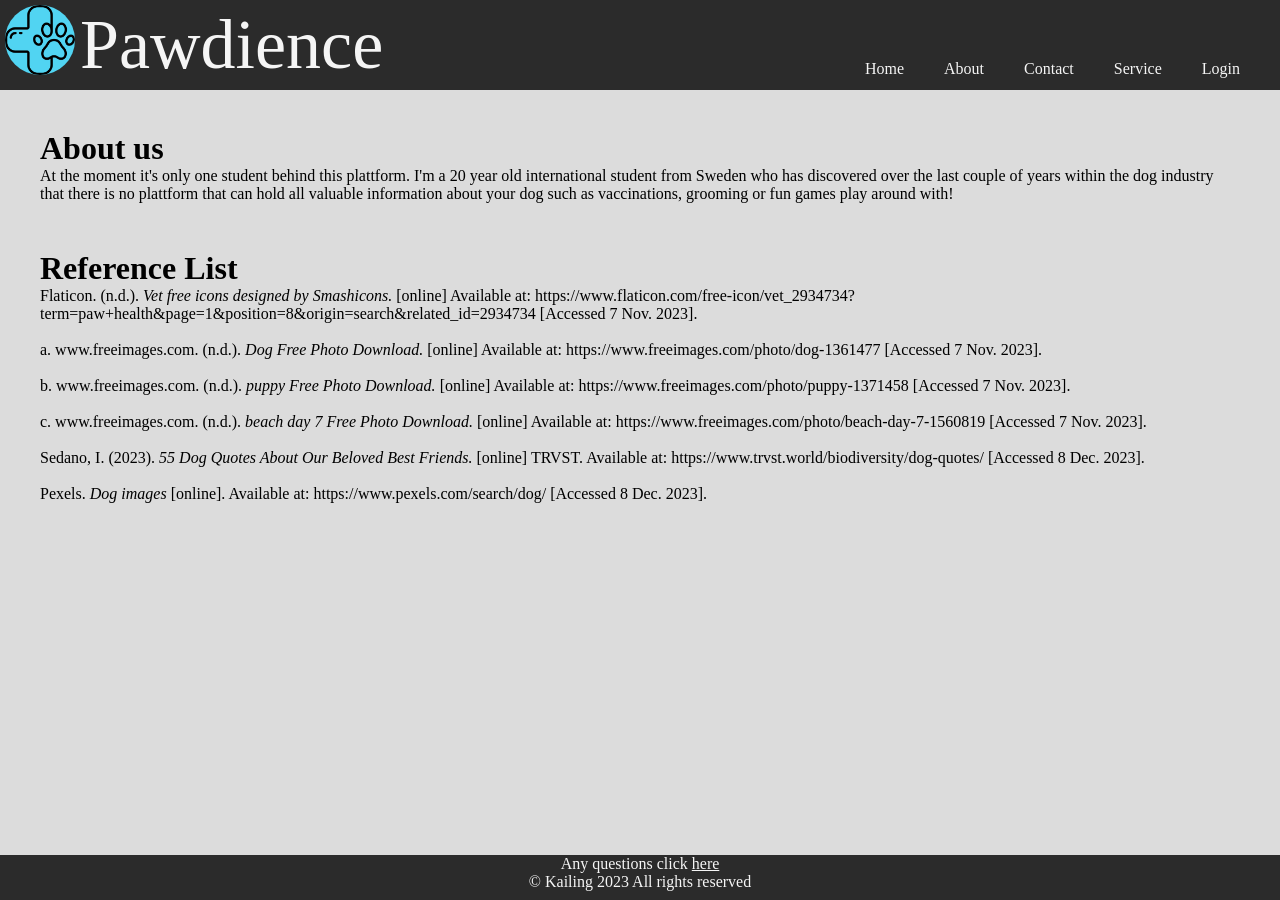
<file: html/about.html>
<!DOCTYPE html>
<html lang="en">
<head>
    <meta charset="UTF-8">
    <meta http-equiv="X-UA-Compatible" content="IE=edge">
    <meta name="viewport" content="width=device-width, initial-scale=1.0">
    <link rel="stylesheet" href="../css/about_style.css">
    <title>About</title>
    <link rel="icon" href="../images/vet.png">
</head>
<body>
    <div id="grid">
        <nav class="nav">
            <section class="company">
                <img class="logo" src="../images/vet.png" alt="cross with paw logo">
                <ul>
                    <li class="links" id="logo-txt"><a href="../index.html">Pawdience</a></li>
                </ul>
            </section>
            <ul class="link">
                <li class="links" id="pages"><a class= site href="login.html">Login</a></li>
                <li class="links" id="pages"><a class= site href="service.html">Service</a></li>
                <li class="links" id="pages"><a class= site href="contact.html">Contact</a></lI>
                <li class="links" id="pages"><a class= site href="about.html">About</a></li>
                <li class="links" id="pages"><a class= site href="../index.html">Home</a></li>
            </ul>
        </nav>

        <div id="sec1">
            <h1>About us</h1>
            <p>At the moment it's only one student behind this plattform.
                I'm a 20 year old international student from Sweden who has discovered over the last couple of years within the dog industry
                that there is no plattform that can hold all valuable information about your dog such as vaccinations, grooming or fun games 
                play around with!
            </p>
        </div>

        <div id="sec2">
            <h1>Reference List</h1>
            <p>
                Flaticon. (n.d.). <i>Vet free icons designed by Smashicons.</i> [online] Available at: https://www.flaticon.com/free-icon/vet_2934734?term=paw+health&page=1&position=8&origin=search&related_id=2934734 [Accessed 7 Nov. 2023].<br><br>
                a. www.freeimages.com. (n.d.). <i>Dog Free Photo Download.</i> [online] Available at: https://www.freeimages.com/photo/dog-1361477 [Accessed 7 Nov. 2023].<br><br>
                b. www.freeimages.com. (n.d.). <i>puppy Free Photo Download.</i> [online] Available at: https://www.freeimages.com/photo/puppy-1371458 [Accessed 7 Nov. 2023].<br><br>
                c. www.freeimages.com. (n.d.). <i>beach day 7 Free Photo Download.</i> [online] Available at: https://www.freeimages.com/photo/beach-day-7-1560819 [Accessed 7 Nov. 2023].<br><br>
                Sedano, I. (2023). <i>55 Dog Quotes About Our Beloved Best Friends.</i> [online] TRVST. Available at: https://www.trvst.world/biodiversity/dog-quotes/ [Accessed 8 Dec. 2023].<br><br>
                Pexels. <i>Dog images</i> [online]. Available at: https://www.pexels.com/search/dog/ [Accessed 8 Dec. 2023].
            </p>
        </div>
        
        <footer>
            <p>Any questions click <a class="conref" href="contact.html">here</a></p>
            &copy; Kailing 2023 All rights reserved
        </footer>
    </div>
</body>
</html>
</file>
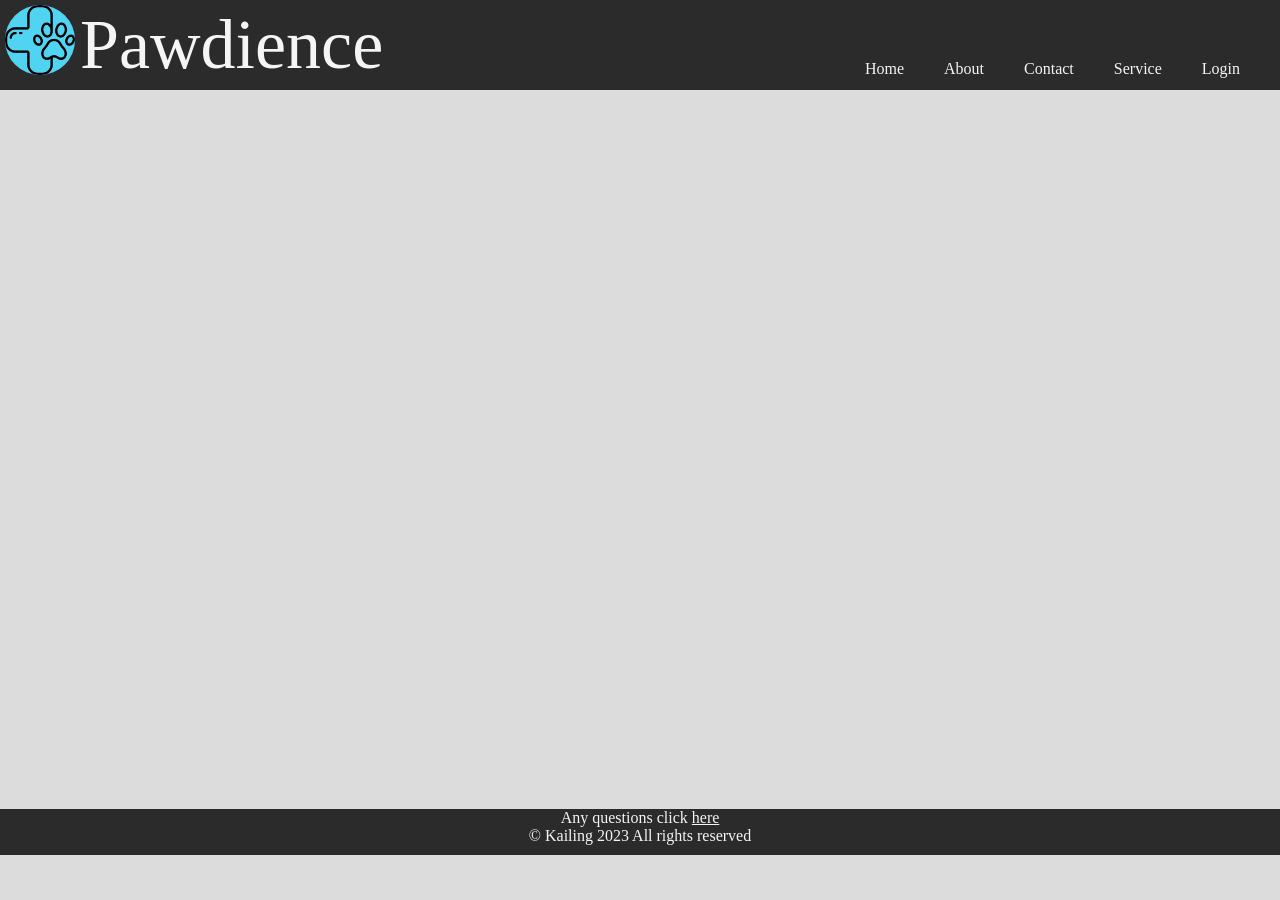
<file: html/base.html>
<!DOCTYPE html>
<html lang="en">
<head>
    <meta charset="UTF-8">
    <meta http-equiv="X-UA-Compatible" content="IE=edge">
    <meta name="viewport" content="width=device-width, initial-scale=1.0">
    <link rel="stylesheet" href="../css/base.css">
    <title>Title</title>
    <link rel="icon" href="../images/vet.png">
</head>
<body>
    <div id="grid">
        <nav class="nav">
            <section class="company">
                <img class="logo" src="../images/vet.png" alt="cross with paw logo">
                <ul>
                    <li class="links" id="logo-txt"><a href="../index.html">Pawdience</a></li>
                </ul>
            </section>
            <ul class="link">
                <li class="links" id="pages"><a class= site href="login.html">Login</a></li>
                <li class="links" id="pages"><a class= site href="service.html">Service</a></li>
                <li class="links" id="pages"><a class= site href="contact.html">Contact</a></lI>
                <li class="links" id="pages"><a class= site href="about.html">About</a></li>
                <li class="links" id="pages"><a class= site href="../index.html">Home</a></li>
            </ul>
        </nav>
        <!-- Elements -->
        <footer>
            <p>Any questions click <a class="conref" href="contact.html">here</a></p>
            &copy; Kailing 2023 All rights reserved
        </footer>
    </div>
</body>
</html>
</file>
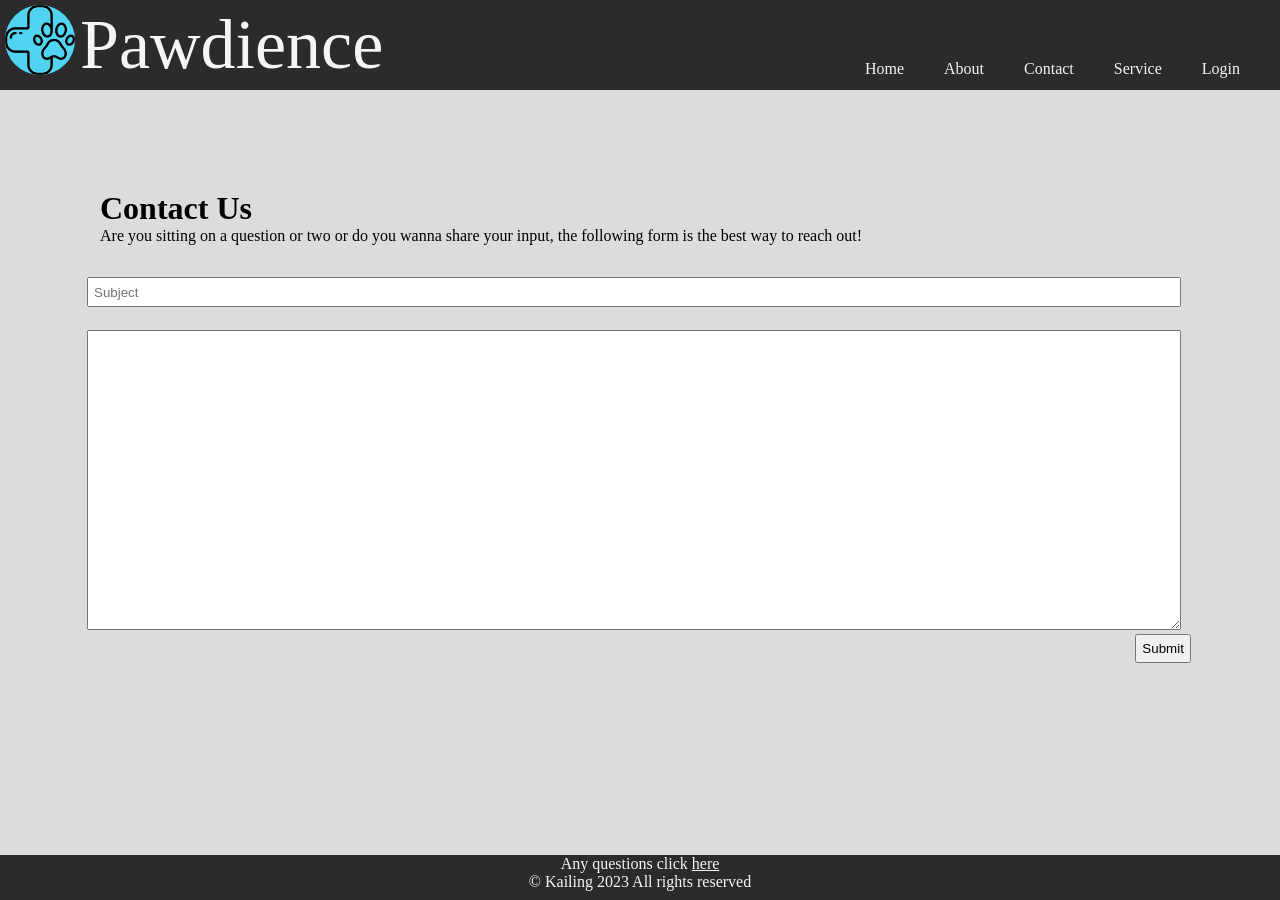
<file: html/contact.html>
<!DOCTYPE html>
<html lang="en">
<head>
    <meta charset="UTF-8">
    <meta http-equiv="X-UA-Compatible" content="IE=edge">
    <meta name="viewport" content="width=device-width, initial-scale=1.0">
    <link rel="stylesheet" href="../css/contact_style.css">
    <title>Contact</title>
    <link rel="icon" href="../images/vet.png">
</head>
<body>
    <div id="grid">
        <nav class="nav">
            <section class="company">
                <img class="logo" src="../images/vet.png" alt="cross with paw logo">
                <ul>
                    <li class="links" id="logo-txt"><a href="../index.html">Pawdience</a></li>
                </ul>
            </section>
            <ul class="link">
                <li class="links" id="pages"><a class= site href="login.html">Login</a></li>
                <li class="links" id="pages"><a class= site href="service.html">Service</a></li>
                <li class="links" id="pages"><a class= site href="contact.html">Contact</a></lI>
                <li class="links" id="pages"><a class= site href="about.html">About</a></li>
                <li class="links" id="pages"><a class= site href="../index.html">Home</a></li>
            </ul>
        </nav>

        <div id="sec1">
            <h1>Contact Us</h1>
            <p>Are you sitting on a question or two or do you wanna share your input, the following form is the best way to reach out!</p>
        </div>
        <div id="form">
            <form id="errand" action="feedback.html">
                <input type="text" class="subject" name="subject" autocomplete="off" placeholder="Subject"><br>
                <textarea class="text" name="text" autocomplete="off"></textarea><br>
                    <button type="submit" role="link">Submit</button>
            </form>
        </div>
        
        <footer>
            <p>Any questions click <a class="conref" href="contact.html">here</a></p>
            &copy; Kailing 2023 All rights reserved
        </footer>
    </div>
</body>
</html>
</file>
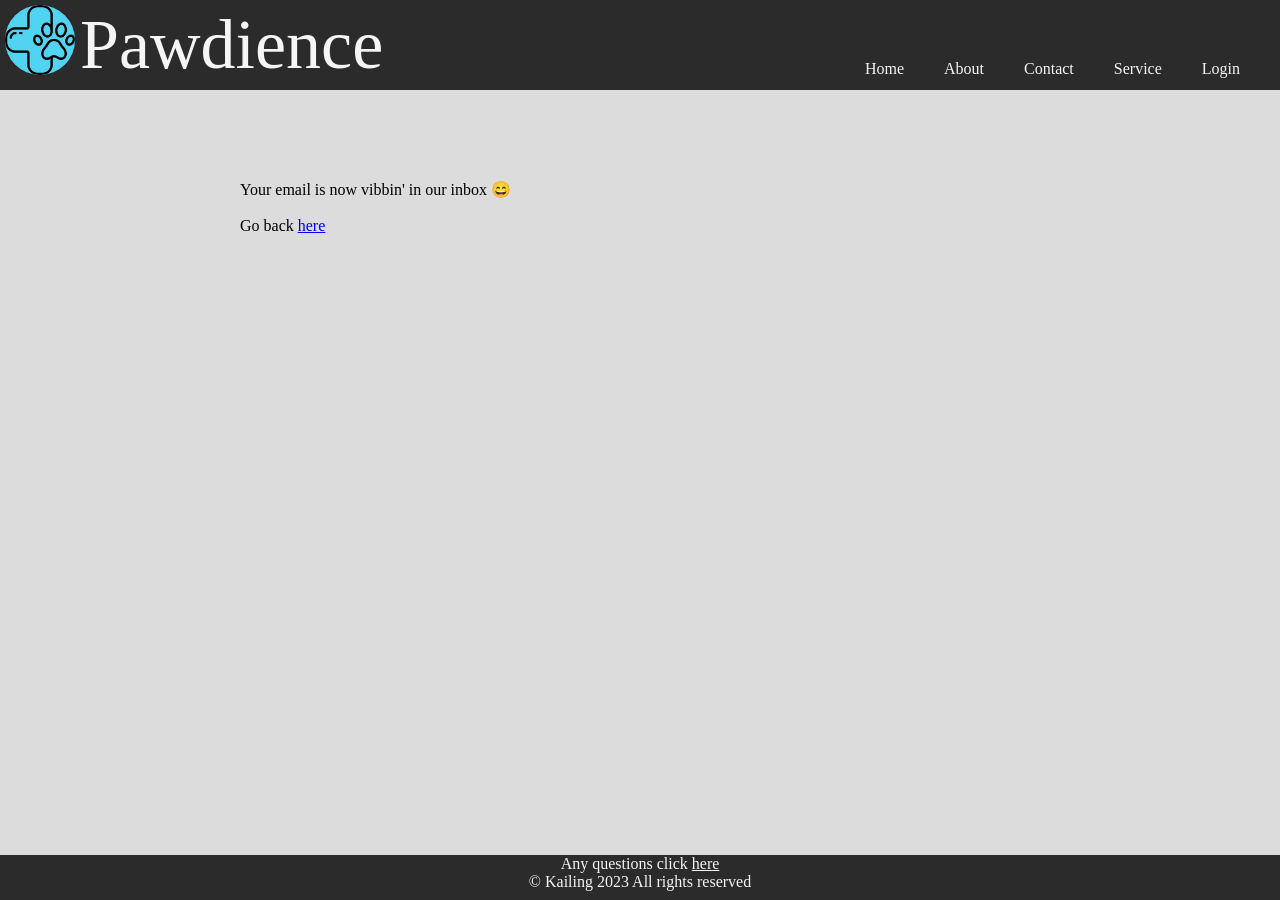
<file: html/feedback.html>
<!DOCTYPE html>
<html lang="en">
<head>
    <meta charset="UTF-8">
    <meta http-equiv="X-UA-Compatible" content="IE=edge">
    <link rel="stylesheet" type="text/css" href="../css/index_style.css">
    <meta name="viewport" content="width=device-width, initial-scale=1.0">
    <title>Pawdience</title>
    <link rel="icon" href="../images/vet.png">
</head>
<body>
    <div id="grid">
        <nav class="nav">
            <section class="company">
                <img class="logo" src="../images/vet.png" alt="cross with paw logo">
                <ul>
                    <li class="links" id="logo-txt"><a href="../index.html">Pawdience</a></li>
                </ul>
            </section>
            <ul class="link">
                <li class="links" id="pages"><a class= site href="login-html">Login</a></li>
                <li class="links" id="pages"><a class= site href="service.html">Service</a></li>
                <li class="links" id="pages"><a class= site href="contact.html">Contact</a></lI>
                <li class="links" id="pages"><a class= site href="about.html">About</a></li>
                <li class="links" id="pages"><a class= site href="../index.html">Home</a></li>
            </ul>
        </nav>
        <section id="text">
            Your email is now vibbin' in our inbox &#128516;
            <br><br>
            Go back <a href="info.html">here</a>
        </section>
        
        <footer>
            <p>Any questions click <a class="conref" href="contact.html">here</a></p>
            &copy; Kailing 2023 All rights reserved
        </footer>
    </div>
</body>
</html>
</file>
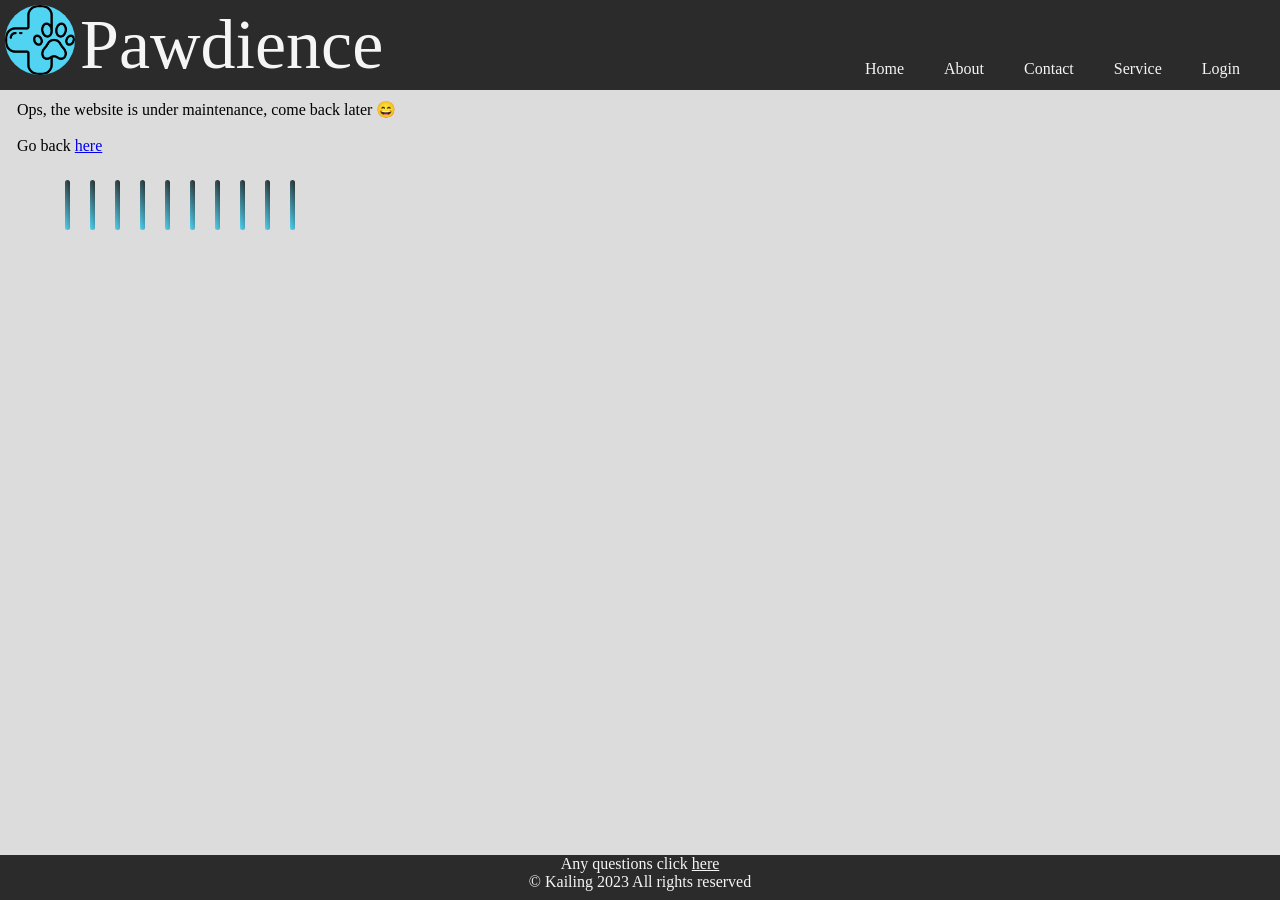
<file: html/info.html>
<!DOCTYPE html>
<html lang="en">
<head>
    <meta charset="UTF-8">
    <meta http-equiv="X-UA-Compatible" content="IE=edge">
    <link rel="stylesheet" type="text/css" href="../css/info_style.css">
    <meta name="viewport" content="width=device-width, initial-scale=1.0">
    <title>Pawdience</title>
    <link rel="icon" href="../images/vet.png">
</head>
<body>
    <div id="grid">
        <nav class="nav">
            <section class="company">
                <img class="logo" src="../images/vet.png" alt="cross with paw logo">
                <ul>
                    <li class="links" id="logo-txt"><a href="../index.html">Pawdience</a></li>
                </ul>
            </section>
            <ul class="link">
                <li class="links" id="pages"><a class= site href="login.html">Login</a></li>
                <li class="links" id="pages"><a class= site href="service.html">Service</a></li>
                <li class="links" id="pages"><a class= site href="contact.html">Contact</a></lI>
                <li class="links" id="pages"><a class= site href="about.html">About</a></li>
                <li class="links" id="pages"><a class= site href="../index.html">Home</a></li>
            </ul>
        </nav>
        <section id="text">
            Ops, the website is under maintenance, come back later &#128516;
            <br><br>
            Go back <a href="login.html">here</a>
        </section>
        <div class="loading">
            <div class="line"></div>
            <div class="line"></div>
            <div class="line"></div>
            <div class="line"></div>
            <div class="line"></div>
            <div class="line"></div>
            <div class="line"></div>
            <div class="line"></div>
            <div class="line"></div>
            <div class="line"></div>
          </div>
        
        <footer>
            <p>Any questions click <a class="conref" href="contact.html">here</a></p>
            &copy; Kailing 2023 All rights reserved
        </footer>
    </div>
</body>
</html>
</file>
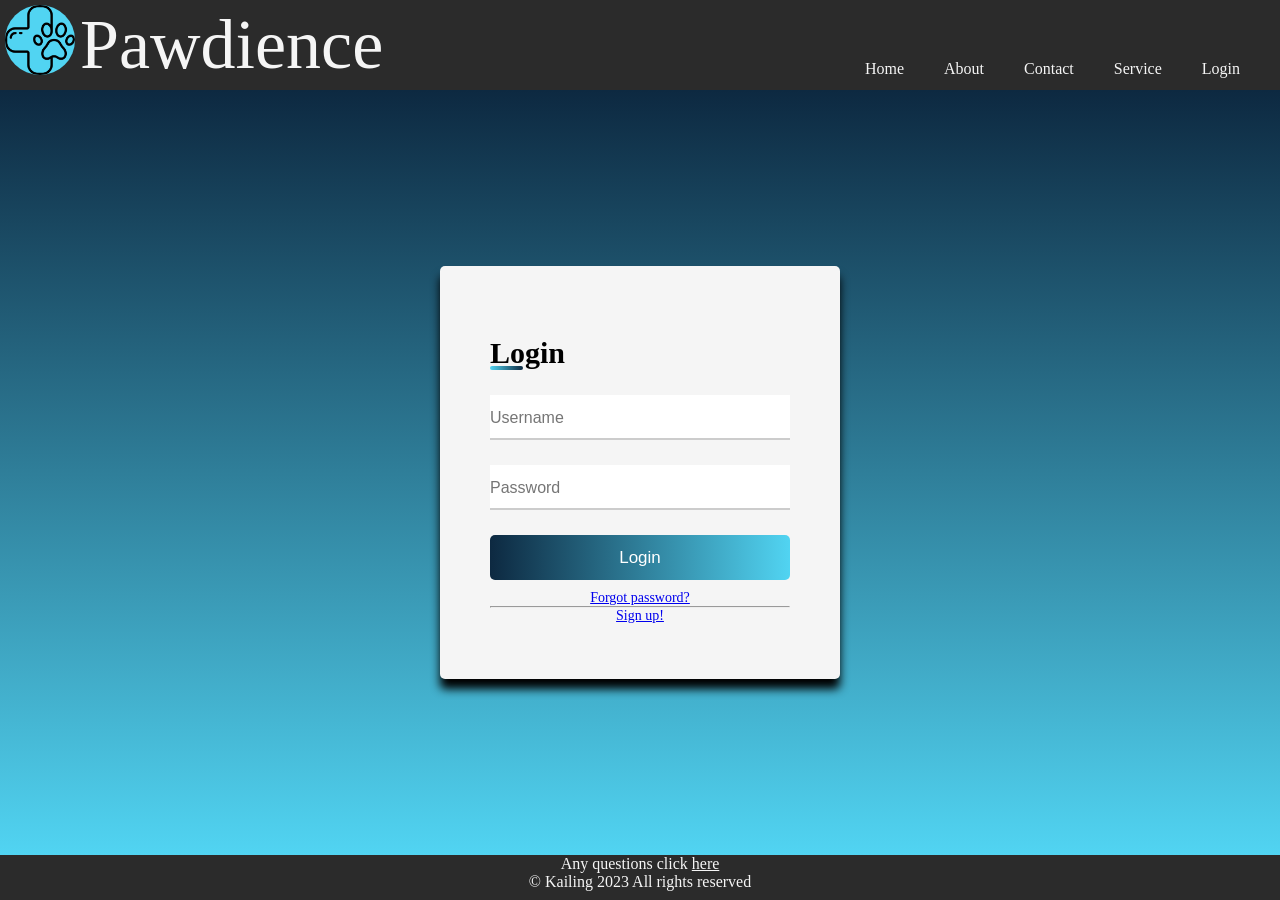
<file: html/login.html>
<!DOCTYPE html>
<html lang="en">
<head>
    <meta charset="UTF-8">
    <meta http-equiv="X-UA-Compatible" content="IE=edge">
    <link rel="stylesheet" type="text/css" href="../css/login_style.css">
    <meta name="viewport" content="width=device-width, initial-scale=1.0">
    <title>Pawdience</title>
    <link rel="icon" href="../images/vet.png">
</head>
</head>
<body>
    <div id="grid">
        <nav class="nav">
            <section class="company">
                <img class="logo" src="../images/vet.png" alt="cross with paw logo">
                <ul>
                    <li class="links" id="logo-txt"><a href="../index.html">Pawdience</a></li>
                </ul>
            </section>
            <ul class="link">
                <li class="links" id="pages"><a class= site href="login.html">Login</a></li>
                <li class="links" id="pages"><a class= site href="service.html">Service</a></li>
                <li class="links" id="pages"><a class= site href="contact.html">Contact</a></lI>
                <li class="links" id="pages"><a class= site href="about.html">About</a></li>
                <li class="links" id="pages"><a class= site href="../index.html">Home</a></li>
            </ul>
        </nav>

        <div class="container">
            <form class="form-login" action="info.html">
                <div class="title">Login</div>
                <div class="input-box">
                    <input type="text" name="username" placeholder="Username" required>
                    <div class="underline"></div>
                </div>
                <div class="input-box">
                    <input type="password" name="password" placeholder="Password" required>
                    <div class="underline"></div>
                </div>
                <div class="input-box" button>
                    <input type="submit" value="Login">
                </div>
                <div class="options">
                    <a class="link-forgot" href="info.html">Forgot password?</a>
                    <br><hr>
                    <a class="link-signup" href="info.html">Sign up!</a>
                </div>
            </form>
        </div>
        <footer>
            <p>Any questions click <a class="conref" href="contact.html">here</a></p>
            &copy; Kailing 2023 All rights reserved
        </footer>
    </div>
</body>
</html>
</file>
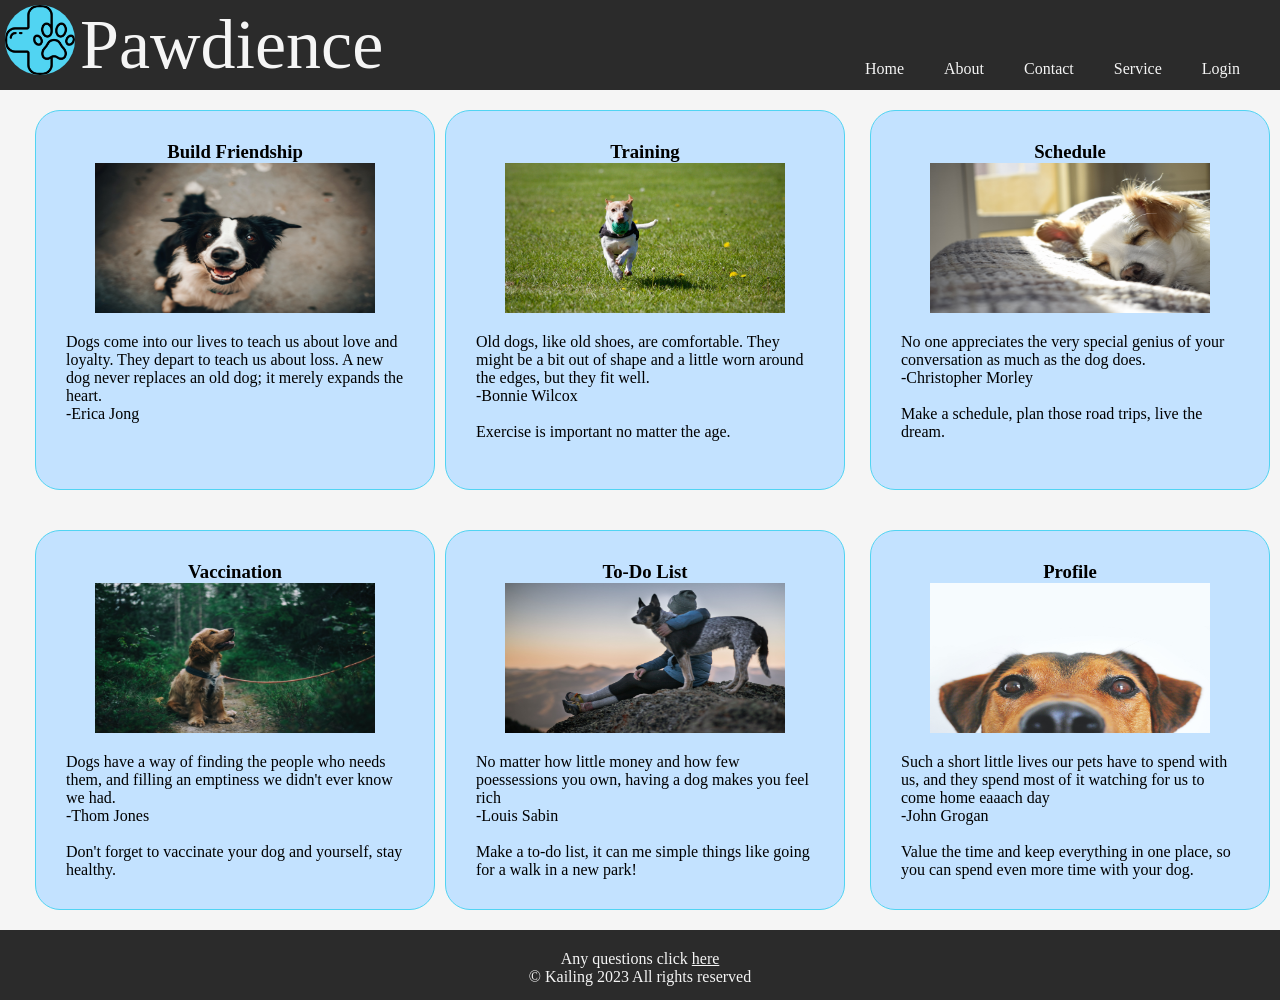
<file: html/service.html>
<!DOCTYPE html>
<html lang="en">
<head>
    <meta charset="UTF-8">
    <meta http-equiv="X-UA-Compatible" content="IE=edge">
    <meta name="viewport" content="width=device-width, initial-scale=1.0">
    <link rel="stylesheet" href="../css/service_style.css">
    <title>Service</title>
    <link rel="icon" href="../images/vet.png">
</head>
<body>
    <div id="grid">
        <nav class="nav">
            <section class="company">
                <img class="logo" src="../images/vet.png" alt="cross with paw logo">
                <ul>
                    <li class="links" id="logo-txt"><a href="../index.html">Pawdience</a></li>
                </ul>
            </section>
            <ul class="link">
                <li class="links" id="pages"><a class= site href="login.html">Login</a></li>
                <li class="links" id="pages"><a class= site href="service.html">Service</a></li>
                <li class="links" id="pages"><a class= site href="contact.html">Contact</a></lI>
                <li class="links" id="pages"><a class= site href="about.html">About</a></li>
                <li class="links" id="pages"><a class= site href="../index.html">Home</a></li>
            </ul>
        </nav>
        <div id="sec1">
            <h3>Build Friendship</h3>
            <img class="pic-col" src="../images/dog-happy.jpg" alt="happy dog">
            <p>Dogs come into our lives to teach us about love and loyalty. They depart to teach us about loss.
                A new dog never replaces an old dog; it merely expands the heart.<br>-Erica Jong
            </p>
        </div>
        <div id="sec2">
            <h3>Training</h3>
            <img class="pic-col" src="../images/dog-w-ball.jpg" alt="dog with ball">
            <p>Old dogs, like old shoes, are comfortable. They might be a bit out of shape and a little worn
                around the edges,  but they fit well.<br>-Bonnie Wilcox<br><br>Exercise is important no matter the age. 
            </p>
        </div>
        <div id="sec3">
            <h3>Schedule</h3>
            <img class="pic-col" src="../images/dog-sleeping.jpg" alt="dog sleeping">
            <p>No one appreciates the very special genius of your conversation as much as the dog does.<br>-Christopher Morley<br><br>
            Make a schedule, plan those road trips, live the dream.</p>
        </div>
        <div id="sec4">
            <h3>Vaccination</h3>
            <img class="pic-col" src="../images/dog-grass.jpg" alt="dog in grass">
            <p>Dogs have a way of finding the people who needs them, and filling an emptiness we didn't ever know we had.<br>-Thom Jones
            <br><br>Don't forget to vaccinate your dog and yourself, stay healthy.</p>
        </div>
        <div id="sec5">
            <h3>To-Do List</h3>
            <img class="pic-col" src="../images/dog-mountain.jpg"  alt="dog and owner in the mountain">
            <p>No matter how little money and how few poessessions you own, having a dog makes you feel rich<br>-Louis Sabin
            <br><br>Make a to-do list, it can me simple things like going for a walk in a new park!</p>
        </div>
        <div id="sec6">
            <h3>Profile</h3>
            <img class="pic-col" src="../images/dog-face.jpg" alt="dog face">
            <p>Such a short little lives our pets have to spend with us, and they spend most of it watching for us to come home eaaach day
            <br>-John Grogan<br><br>Value the time and keep everything in one place, so you can spend even more time with your dog.</p>
        </div>
        <footer>
            <p>Any questions click <a class="conref" href="contact.html">here</a></p>
            &copy; Kailing 2023 All rights reserved
        </footer>
    </div>
</body>
</html>
</file>
<file: css/about_style.css>
* {
    margin: 0;
    padding: 0;
    box-sizing: border-box;
}
body {
    background-color: #DCDCDC;
}
#grid {
    display: grid;
	height: auto;
    min-height: 100vh;
	max-width: auto;
    overflow: auto;
	background-color: #DCDCDC;
	grid-template-columns: 100%;
	grid-template-rows: 70px auto auto 45px;
	grid-template-areas: "nav"
						"sec1"
                        "sec2"
                        "footer";
}
.logo {
    background: #51D4F2;
    border-radius: 250px;
    height: 30px;
    margin: 5px;
    float: left;
}
#logo-txt a {
    font-size: 30px;
    list-style-type: none;
    color: #F5F5F5;
    text-decoration: none;
    margin-top: 5px;
    float: left;
}
.nav {
    grid-area: nav;
    height: auto;
    width: 100%;
    padding-bottom: 10px;
    background-color: #2B2B2B;
}
#pages {
    margin: 40px 0 0 0;
    padding-left: 5%;
    color: #F5F5F5;
    float: left;
    list-style-type: none;
}
li a {
    color: #F5F5F5;
    text-decoration: none;
}
li .site:hover {
    color: #51D4F2;
    font-size: 20px;
    padding: 5px;
    border-radius: 5px;
    background-color:  grey;
}
ul li {
    list-style-type: none;
}
#sec1 {
    grid-area: sec1;
    margin: 10px;
}
#sec2 {
    grid-area: sec2;
    margin: 10px;
}
footer {
    grid-area: footer;
    margin-top: auto;
    color: #F5F5F5;
    height: auto;
    padding-bottom: 10px;
    text-align: center;
    background-color: #2B2B2B;
}
.conref {
    color: #F5F5F5;
}

@media only screen and (min-width: 600px) {

    .logo {
        height: 40px;
    }
    #logo-txt a {
        font-size: 40px;
    }
    #pages {
        float: right;
        padding-right: 20px;
    }
    #sec2 {
        padding-right: 15px;
    }
}

@media only screen and (min-width: 769px) {

	#grid {
        grid-template-rows: 90px 120px auto 45px;
    }
    .logo {
        height: 70px;
    }
    #logo-txt a  {
        font-size: 70px;
    }
    .nav {
        height: auto;
    }
    #pages {
        float: right;
        margin: 60px 20px 0 0;
        padding-left: 0;
    }
	#sec1, #sec2 {
        margin: 40px;
    }
}




/*

ul li {
    list-style-type: none;
}
#sec1 {
    grid-area: sec1;
}
#sec2 {
    grid-area: sec2;
}
#sec1, #sec2 {
    margin: 10px;
}
footer {
    grid-area: footer;
    margin-top: auto;
    color: #F5F5F5;
    height: auto;
    padding-bottom: 10px;
    text-align: center;
    background-color: #2B2B2B;
}
.conref {
    color: #F5F5F5;
}

@media only screen and (min-width: 600px) {

	#grid {
        grid-template-rows: 70px auto 45px;
        grid-template-columns: 50% 50%;
		grid-template-areas: "nav nav"
							"sec1 sec2"
							"footer footer";
    }
    .logo {
        height: 40px;
    }
    #logo-txt a {
        font-size: 40px;
    }
    #pages {
        float: right;
        padding-right: 20px;
    }
    h1 {
        text-align: center;
        margin-top: 5px;
    }
    .gallery {
        margin-bottom: 20px;
    }
		
}

@media only screen and (min-width: 769px) {

	#grid {
        grid-template-rows: 90px 170px auto 45px;
        grid-template-columns: 100%;
		grid-template-areas: "nav"
							"sec1"
                            "sec2"
							"footer";
    }
    .logo {
        height: 70px;
    }
    #logo-txt a  {
        font-size: 70px;
    }
    .gallery {
        margin-top: 100px;
        margin-bottom: 100px;
    }
    #pages {
        float: right;
        margin: 60px 20px 0 0;
        padding-left: 0;
    }
    .nav {
        height: 130px;
    }
    h1 {
        text-align: left;
    }
    #text {
        margin-left: 50px;
        margin-top: 100px;
    }
		
}

/*

#sec1 {
    grid-area: sec1;
}
#sec2 {
    grid-area: sec2;
}
#sec1, #sec2 {
    margin: 20px;
}



grid-template-areas: "nav nav"
							"sec1 sec2"
							"footer footer";



#grid {
        grid-template-columns: auto;
		grid-template-areas: "nav"
							"sec1"
                            "sec2"
							"footer";
</file>
<file: css/base.css>
* {
    margin: 0;
    padding: 0;
    box-sizing: border-box;
}
body {
    background-color: #DCDCDC;
}
#grid {
    display: grid;
	height: auto;
    min-height: 100vh;
	min-width: 100%;
    overflow: auto;
	background-color: #DCDCDC;
	grid-template-columns: 100%;
	grid-template-rows: 70px /*elements*/ 45px;
	grid-template-areas: "nav"
						/*elements*/
                        "footer";
}
.logo {
    background: #51D4F2;
    border-radius: 250px;
    height: 30px;
    margin: 5px;
    float: left;
}
#logo-txt a {
    font-size: 30px;
    list-style-type: none;
    color: #F5F5F5;
    text-decoration: none;
    margin-top: 5px;
    float: left;
}
.nav {
    grid-area: nav;
    height: auto;
    width: 100%;
    padding-bottom: 10px;
    background-color: #2B2B2B;
}
#pages {
    margin: 40px 0 0 0;
    padding-left: 5%;
    color: #F5F5F5;
    float: left;
    list-style-type: none;
}
li a {
    color: #F5F5F5;
    text-decoration: none;
}
li .site:hover {
    color: #51D4F2;
    font-size: 20px;
    padding: 5px;
    border-radius: 5px;
    background-color:  grey;
}
ul li {
    list-style-type: none;
}

/*elements*/

footer {
    grid-area: footer;
    margin-top: auto;
    color: #F5F5F5;
    height: auto;
    padding-bottom: 10px;
    text-align: center;
    background-color: #2B2B2B;
}
.conref {
    color: #F5F5F5;
}

@media only screen and (min-width: 600px) {

	#grid {
        grid-template-rows: 70px auto 1fr 45px;
		grid-template-areas: "nav"
                            /*elements*/
							"footer";
    }
    .logo {
        height: 40px;
    }
    #logo-txt a {
        font-size: 40px;
    }
    #pages {
        float: right;
        padding-right: 20px;
    }
    /*elements*/
		
}

@media only screen and (min-width: 769px) {

	#grid {
        grid-template-rows: 90px 1fr 45px;
        grid-template-columns: 50% 50%;
		grid-template-areas: "nav nav"
							/*elements*/
							"footer footer";
    }
    .logo {
        height: 70px;
    }
    #logo-txt a  {
        font-size: 70px;
    }
    .nav {
        height: auto;
    }
    #pages {
        float: right;
        margin: 60px 20px 0 0;
        padding-left: 0;
    }
	/*elements*/
}
</file>
<file: css/contact_style.css>
* {
    margin: 0;
    padding: 0;
    box-sizing: border-box;
}
body {
    background-color: #DCDCDC;
}
#grid {
    display: grid;
	height: auto;
    min-height: 100vh;
	min-width: 100%;
    overflow: auto;
	background-color: #DCDCDC;
	grid-template-columns: 100%;
	grid-template-rows: 70px 80px auto 45px;
	grid-template-areas: "nav"
						"sec1"
                        "form"
                        "footer";
}
.logo {
    background: #51D4F2;
    border-radius: 250px;
    height: 30px;
    margin: 5px;
    float: left;
}
#logo-txt a {
    font-size: 30px;
    list-style-type: none;
    color: #F5F5F5;
    text-decoration: none;
    margin-top: 5px;
    float: left;
}
.nav {
    grid-area: nav;
    height: auto;
    width: 100%;
    padding-bottom: 10px;
    background-color: #2B2B2B;
}
#pages {
    margin: 40px 0 0 0;
    padding-left: 5%;
    color: #F5F5F5;
    float: left;
    list-style-type: none;
}
li a {
    color: #F5F5F5;
    text-decoration: none;
}
li .site:hover {
    color: #51D4F2;
    font-size: 20px;
    padding: 5px;
    border-radius: 5px;
    background-color:  grey;
}
ul li {
    list-style-type: none;
}
#form {
    grid-area: form;
    margin: 5%;
}
input, textarea {
    margin: 2% 2% 0 2%;
    padding: 5px;
    height: 30px;
    width: 95%;
}
.errand {
    margin-top: 10%;
}
.text {
    height: 300px;
}
button {
    margin-left: 80%;
    padding: 5px;
}
ul li {
    list-style-type: none;
}
footer {
    grid-area: footer;
    margin-top: auto;
    color: #F5F5F5;
    height: auto;
    padding-bottom: 10px;
    text-align: center;
    background-color: #2B2B2B;
}
.conref {
    color: #F5F5F5;
}

@media only screen and (min-width: 600px) {

    .logo {
        height: 40px;
    }
    #logo-txt a {
        font-size: 40px;
    }
    #pages {
        float: right;
        padding-right: 20px;
    }
    #sec1 {
        margin: 5%;
    }
    form {
        margin-top: 7%;
    }
    button {
        margin-left: 88%;
    }
		
}

@media only screen and (min-width: 769px) {

	#grid {
        grid-template-rows: 90px 100px 1fr 45px;
        min-height: 100vh;
    }
    .logo {
        height: 70px;
    }
    #logo-txt a  {
        font-size: 70px;
    }
    .nav {
        height: auto;
    }
    #pages {
        float: right;
        margin: 60px 20px 0 0;
        padding-left: 0;
    }
	#sec1 {
        margin: 100px 0 0 100px;
    }
    form {
        margin: 0;
    }
    .errand {
        margin-top: 0;
    }
    button {
        margin-left: 93%;
    }
}
</file>
<file: css/index_style.css>
* {
    margin: 0;
    padding: 0;
    box-sizing: border-box;
}
body {
    background-color: #DCDCDC;
}
#grid {
    display: grid;
	height: auto;
    min-height: 100vh;
	min-width: 100%;
    overflow: auto;
	background-color: #DCDCDC;
	grid-template-columns: 100%;
	grid-template-rows: 70px auto 1fr 45px;
	grid-template-areas: "nav"
						"gallery"
                        "text"
                        "footer";
}
.logo {
    background: #51D4F2;
    border-radius: 250px;
    height: 30px;
    margin: 5px;
    float: left;
}
#logo-txt a {
    font-size: 30px;
    list-style-type: none;
    color: #F5F5F5;
    text-decoration: none;
    margin-top: 5px;
    float: left;
}
.nav {
    grid-area: nav;
    height: auto;
    width: 100%;
    padding-bottom: 10px;
    background-color: #2B2B2B;
}
#pages {
    margin: 40px 0 0 0;
    padding-left: 5%;
    color: #F5F5F5;
    float: left;
    list-style-type: none;
}
li a {
    color: #F5F5F5;
    text-decoration: none;
}
li .site:hover {
    color: #51D4F2;
    font-size: 20px;
    padding: 5px;
    border-radius: 5px;
    background-color:  grey;
}
ul li {
    list-style-type: none;
}
.gallery {
    grid-area: slideshow;
    display: block;
    margin: 10px 10px 0 10px;
    height: 250%;
    width: 95%;
}
#text {
    grid-area: text;
    height: auto;
    margin: 20px;
}
footer {
    grid-area: footer;
    margin-top: auto;
    color: #F5F5F5;
    height: auto;
    padding-bottom: 10px;
    text-align: center;
    background-color: #2B2B2B;
}
.conref {
    color: #F5F5F5;
}

@media only screen and (min-width: 600px) {

    .logo {
        height: 40px;
    }
    #logo-txt a {
        font-size: 40px;
    }
    #pages {
        float: right;
        padding-right: 20px;
    }	
    #text {
        margin: 20px;
    }
}

@media only screen and (min-width: 769px) {

	#grid {
        grid-template-rows: 90px 1fr 45px;
        grid-template-columns: 50% 50%;
        min-height: 100vh;
        max-height: 100vh;
		grid-template-areas: "nav nav"
							"text slideshow"
							"footer footer";
    }
    .logo {
        height: 70px;
    }
    #logo-txt a  {
        font-size: 70px;
    }
    .nav {
        height: auto;
    }
    #pages {
        float: right;
        margin: 60px 20px 0 0;
        padding-left: 0;
    }
    #text {
        margin: 10vh 0px 0px 240px;
    } 
    
    #slideshow {
        margin-top: 10vh;
        margin-left: 50px;
        margin-right: 50px;
    }
}
</file>
<file: css/info_style.css>
* {
    margin: 0;
    padding: 0;
    box-sizing: border-box;
}
body {
    background-color: #DCDCDC;
}
#grid {
    display: grid;
	height: auto;
    min-height: 100vh;
	min-width: 100%;
    overflow: auto;
	background-color: #DCDCDC;
	grid-template-columns: 100%;
	grid-template-rows: 70px auto 1fr 45px;
	grid-template-areas: "nav"
						"text"
                        "loader"
                        "footer";
}
.logo {
    background: #51D4F2;
    border-radius: 250px;
    height: 30px;
    margin: 5px;
    float: left;
}
#logo-txt a {
    font-size: 30px;
    list-style-type: none;
    color: #F5F5F5;
    text-decoration: none;
    margin-top: 5px;
    float: left;
}
.nav {
    grid-area: nav;
    height: auto;
    width: 100%;
    padding-bottom: 10px;
    background-color: #2B2B2B;
}
#pages {
    margin: 40px 0 0 0;
    padding-left: 5%;
    color: #F5F5F5;
    float: left;
    list-style-type: none;
}
li a {
    color: #F5F5F5;
    text-decoration: none;
}
li .site:hover {
    color: #51D4F2;
    font-size: 20px;
    padding: 5px;
    border-radius: 5px;
    background-color:  grey;
}
ul li {
    list-style-type: none;
}
#text {
    grid-area: text;
    height: auto;
    margin: 0px 7px 0 7px;
    padding: 10px;
}
.loading {
    grid-area: loader;
    display: flex;
    height: 10vh;
    margin-top: 5px;
    margin-left: 30px;
}
.line {
    margin: 10px;
    height: 50px;
    width: 5px;
    border-radius: 20px;
    animation: line 1s linear infinite;
    background: linear-gradient(70deg, #51D4F2, #2B2B2B);
}
.line:nth-child(2) {
    animation-delay: 0.1s;
}
.line:nth-child(3) {
    animation-delay: 0.2s;
}
.line:nth-child(4) {
    animation-delay: 0.3s;
}
.line:nth-child(5) {
    animation-delay: 0.4s;
}
.line:nth-child(6) {
    animation-delay: 0.5s;
}
.line:nth-child(7) {
    animation-delay: 0.6s;
}
.line:nth-child(8) {
    animation-delay: 0.7s;
}
.line:nth-child(9) {
    animation-delay: 0.8s;
}
.line:nth-child(10) {
    animation-delay: 0.9s;
}

@keyframes line {
    0% {
        transform: scale(0);
    }
    50% {
        transform: scale(1);
    }
    100% {
        transform: scale(0);
    }
}
footer {
    grid-area: footer;
    margin-top: auto;
    color: #F5F5F5;
    height: auto;
    padding-bottom: 10px;
    text-align: center;
    background-color: #2B2B2B;
}
.conref {
    color: #F5F5F5;
}

@media only screen and (min-width: 600px) {

	#grid {
        grid-template-rows: 70px auto 1fr 45px;
		grid-template-areas: "nav"
                            "text"
                            "loader"
                            "footer";
    }
    .logo {
        height: 40px;
    }
    #logo-txt a {
        font-size: 40px;
    }
    #pages {
        float: right;
        padding-right: 20px;
    }	
}

@media only screen and (min-width: 769px) {

	#grid {
        grid-template-rows: 90px auto 1fr 45px;
    }
    .logo {
        height: 70px;
    }
    #logo-txt a  {
        font-size: 70px;
    }
    .nav {
        height: auto;
    }
    #pages {
        float: right;
        margin: 60px 20px 0 0;
        padding-left: 0;
    }
	.loading {
        margin-left: 55px;
    }
}



/*


* {
    margin: 0;
    padding: 0;
    box-sizing: border-box;
}
body {
    background-color: #DCDCDC;
}
#grid {
    display: grid;
	height: auto;
    min-height: 100vh;
	max-width: 100%;
    overflow: auto;
	background-color: #DCDCDC;
	grid-template-columns: 100%;
	grid-template-rows: 70px auto 1fr 45px;
	grid-template-areas: "nav"
						"text"
                        "loader"
                        "footer";
}
.logo {
    background: #51D4F2;
    border-radius: 250px;
    height: 30px;
    margin: 5px;
    float: left;
}
#logo-txt a {
    font-size: 30px;
    list-style-type: none;
    color: #F5F5F5;
    text-decoration: none;
    margin-top: 5px;
    float: left;
}
.nav {
    grid-area: nav;
    height: auto;
    width: 100%;
    padding-bottom: 10px;
    background-color: #2B2B2B;
}
#pages {
    margin: 40px 0 0 0;
    padding-left: 5%;
    color: #F5F5F5;
    float: left;
    list-style-type: none;
}
li a {
    color: #F5F5F5;
    text-decoration: none;
}
li .site:hover {
    color: #51D4F2;
    font-size: 20px;
    padding: 5px;
    border-radius: 5px;
    background-color:  grey;
}
ul li {
    list-style-type: none;
}
#text {
    grid-area: text;
    height: auto;
    margin: 0px 7px 0 7px;
    padding: 10px;
}
.loading {
    grid-area: loader;
    display: flex;
    height: 10vh;
    margin-top: 5px;
    margin-left: 30px;
}
.line {
    margin: 10px;
    height: 50px;
    width: 5px;
    border-radius: 20px;
    animation: line 1s linear infinite;
    background: linear-gradient(70deg, #51D4F2, #2B2B2B);
}
.line:nth-child(2) {
    animation-delay: 0.1s;
}
.line:nth-child(3) {
    animation-delay: 0.2s;
}
.line:nth-child(4) {
    animation-delay: 0.3s;
}
.line:nth-child(5) {
    animation-delay: 0.4s;
}
.line:nth-child(6) {
    animation-delay: 0.5s;
}
.line:nth-child(7) {
    animation-delay: 0.6s;
}
.line:nth-child(8) {
    animation-delay: 0.7s;
}
.line:nth-child(9) {
    animation-delay: 0.8s;
}
.line:nth-child(10) {
    animation-delay: 0.9s;
}

@keyframes line {
    0% {
        transform: scale(0);
    }
    50% {
        transform: scale(1);
    }
    100% {
        transform: scale(0);
    }
}
footer {
    grid-area: footer;
    margin-top: auto;
    color: #F5F5F5;
    height: auto;
    padding-bottom: 10px;
    text-align: center;
    background-color: #2B2B2B;
}
.conref {
    color: #F5F5F5;
}

@media only screen and (min-width: 600px) {

	#grid {
        grid-template-rows: 70px auto 1fr 45px;
		grid-template-areas: "nav"
							"text"
							"loader"
							"footer";
    }
    .logo {
        height: 40px;
    }
    #logo-txt a {
        font-size: 40px;
    }
    #pages {
        float: right;
        padding-right: 20px;
    }
    h1 {
        text-align: center;
        margin-top: 5px;
    }
    .gallery {
        margin-bottom: 20px;
    }
		
}

@media only screen and (min-width: 769px) {

	#grid {
        grid-template-rows: 90px auto 1fr 45px;
    }
    .logo {
        height: 70px;
    }
    #logo-txt a  {
        font-size: 70px;
    }
    .gallery {
        margin-top: 100px;
        margin-bottom: 100px;
    }
    #pages {
        float: right;
        margin: 60px 20px 0 0;
        padding-left: 0;
    }
    .nav {
        height: 130px;
    }
    h1 {
        text-align: left;
    }
    #text {
        margin-left: 50px;
        margin-top: 100px;
    }
    .loading {
        margin-left: 55px;
    }
		
}
</file>
<file: css/login_style.css>
* {
    margin: 0;
    padding: 0;
    box-sizing: border-box;
}
body {
    background-color: #DCDCDC;
}
#grid {
    display: grid;
	height: auto;
    min-height: 100vh;
	min-width: 100%;
    overflow: auto;
	background-color: #DCDCDC;
	grid-template-columns: 100%;
	grid-template-rows: 70px auto auto 45px;
	grid-template-areas: "nav"
						"slideshow"
						"text"
                        "footer";
}
.logo {
    background: #51D4F2;
    border-radius: 250px;
    height: 30px;
    margin: 5px;
    float: left;
}
#logo-txt a {
    font-size: 30px;
    list-style-type: none;
    color: #F5F5F5;
    text-decoration: none;
    margin-top: 5px;
    float: left;
}
.nav {
    grid-area: nav;
    height: auto;
    min-width: 100%;
    padding-bottom: 10px;
    background-color: #2B2B2B;
}
#pages {
    margin: 40px 0 0 0;
    padding-left: 5%;
    color: #F5F5F5;
    float: left;
    list-style-type: none;
}
li > a {
    color: #F5F5F5;
    text-decoration: none;
}
li > .site:hover {
    color: #51D4F2;
    font-size: 20px;
    padding: 5px;
    border-radius: 5px;
    background-color:  grey;
}
ul li {
    list-style-type: none;
}
.btn_signup {
    padding: 9px 25px;
    border: none;
    border-radius: 50px;
    cursor: pointer;
    transition: all 0.3s ease 0s;
    background-color: #0EA4FF;
}
button:hover {
    background-color: #50BDFF;
}
/* login */
.container {
    display: grid;
    height: 90vh;
    width: auto;
    place-items: center;
    background: linear-gradient(to bottom, #0D2941 0%,#51D4F2 100% );
}
.form-login { 
    padding: 25px 30px;
    width: 110%;
    height: auto;
    max-width: 250px;
    border-radius: 5px;
    background-color: #F5F5F5;
    box-shadow: 0 10px 10px rgba(0, 0, 0, 10);
}
.container form .title {
    font-size: 30px;
    font-weight: 600;
    margin: 20px 0 10px 0;
    position: relative;
}
.container form .title:before {
    content: '';
    position: absolute;
    height: 4px;
    width: 33px;
    bottom: 0;
    left: 0;
    border-radius: 5px;
    background: linear-gradient(to right, #51D4F2 0%,#0D2941 100% );
}
.container form .input-box {
    width: 100%;
    height: 45px;
    margin-top: 25px;
    position: relative;
}
.container form .input-box input {
    height: 100%;
    width: 100%;
    outline: none;
    font-size: 16px;
    border: none;
}
.container form .underline:before {
    position: absolute;
    content: '';
    height: 2px;
    width: 100%;
    background: #ccc;
    left: 0;
    bottom: 0;
}
.container form .underline:after {
    position: absolute;
    content: '';
    height: 2px;
    width: 100%;
    left: 0;
    bottom: 0;
    background: linear-gradient(to right, #0D2941 0%,#51D4F2 100% );
    transform: scaleX(0);
    transform-origin: left;
    transition: all 0.3s ease;
}
.container form .input-box input:focus ~ .underline:after,
.container form .input-box input:valid ~ .underline:after {
    transform: scaleX(1);
    transform-origin: left;
}
.container form .button {
    margin: 40px 020px 0;
}
.container form .input-box input[type="submit"] {
    font-size: 17px;
    color: #fff;
    border-radius: 5px;
    cursor: pointer;
    background: linear-gradient(to right, #0D2941 0%,#51D4F2 100% );
    transition: all 0.3s ease;
}
.container form .input-box input[type="submit"]:hover {
    letter-spacing: 1px;
    background: linear-gradient(to left, #0D2941 0%,#51D4F2 100% );
}
.container .options {
    font-size: 14px;
    margin: 10px 0 5px 0;
    text-align: center;
}
.link-forgot:hover, .link-signup:hover {
    decoration: underline;
}
footer {
    grid-area: footer;
    margin-top: auto;
    color: #F5F5F5;
    height: auto;
    padding-bottom: 10px;
    text-align: center;
    background-color: #2B2B2B;
}
.conref {
    color: #F5F5F5;
}

@media only screen and (min-width: 600px) {

	#grid {
        grid-template-rows: 70px auto 1fr 45px;
		grid-template-areas: "nav"
							"text"
							"slideshow"
							"footer";
    }
    .logo {
        height: 40px;
    }
    #logo-txt a {
        font-size: 40px;
    }
    #pages {
        float: right;
        padding-right: 20px;
    }
    .form-login {
        height: auto;
        max-width: 400px;
    }
		
}

@media only screen and (min-width: 769px) {

	#grid {
        grid-template-rows: 90px 1fr 45px;
        grid-template-columns: 50% 50%;
        min-height: 100vh;
		grid-template-areas: "nav nav"
							"form form"
							"footer footer";
    }
    .logo {
        height: 70px;
    }
    #logo-txt a  {
        font-size: 70px;
    }
    #pages {
        float: right;
        margin: 60px 20px 0 0;
        padding-left: 0;
    }
    .nav {
        height: auto;
    }
    .container {
        grid-area: form;
        height: auto;
        min-width: 100%;
    }
    h1 {
        text-align: left;
    }
    #text {
        margin-left: 50px;
        margin-top: 100px;
    }
    .form-login {
        padding: 50px;
    }
		
}
</file>
<file: css/service_style.css>
* {
    margin: 0;
    padding: 0;
    box-sizing: border-box;
}
body {
    background-color: #DCDCDC;
}
#grid {
    display: grid;
	height: auto;
	min-width: 320px;
    overflow: hidden;
	background-color: #F5F5F5;
	grid-template-columns: 100%;
	grid-template-rows: 70px repeat(6,auto) 45px;
	grid-template-areas: "nav"
						"sec1"
                        "sec2"
                        "sec3"
                        "sec4"
                        "sec5"
                        "sec6"
                        "footer";
}
.logo {
    background: #51D4F2;
    border-radius: 250px;
    height: 30px;
    margin: 5px;
    float: left;
}
#logo-txt a {
    font-size: 30px;
    list-style-type: none;
    color: #F5F5F5;
    text-decoration: none;
    margin-top: 5px;
    float: left;
}
.nav {
    grid-area: nav;
    height: auto;
    width: 100%;
    padding-bottom: 10px;
    background-color: #2B2B2B;
}
#pages {
    margin: 40px 0 0 0;
    padding-left: 5%;
    color: #F5F5F5;
    float: left;
    list-style-type: none;
}
li a {
    color: #F5F5F5;
    text-decoration: none;
}
li .site:hover {
    color: #51D4F2;
    font-size: 20px;
    padding: 5px;
    border-radius: 5px;
    background-color:  grey;
}
ul li {
    list-style-type: none;
}
#sec1, #sec2, #sec3, #sec4, #sec5, #sec6 {
    background-color: #C3E2FF;
    border: 1px solid #51D4F2;
    border-radius: 10px;
    margin: 5px;
    padding: 7px;
}
h3 {
    text-align: center;
}
.pic-col {
    display: block;
    margin-left: auto;
    margin-right: auto;
    height: 150px;
    width: 280px;
}
footer {
    grid-area: footer;
    margin-top: auto;
    color: #F5F5F5;
    height: auto;
    padding-bottom: 10px;
    text-align: center;
    background-color: #2B2B2B;
}
.conref {
    color: #F5F5F5;
}

@media only screen and (min-width: 600px) {

    #grid {
        grid-template-columns: repeat(2, 1fr);
        grid-template-rows: auto;
        grid-template-areas: "nav nav"
                            "sec1 sec2"
                            "sec3 sec4"
                            "sec5 sec6"
                            "footer footer"
    }
    .logo {
        height: 40px;
    }
    #logo-txt a {
        font-size: 40px;
    }
    #pages {
        padding-left: 1px;
        float: right;
        padding-right: 20px;
    }	
}

@media only screen and (min-width: 1220px) {

	#grid {
        grid-template-rows: 90px repeat(2, 1fr) 70px;
        grid-template-columns: 1fr 400px 1fr;
        min-height: 100vh;
		grid-template-areas: "nav nav nav"
							"sec1 sec2 sec3"
                            "sec4 sec5 sec6"
							"footer footer footer";
    }
    .logo {
        height: 70px;
    }
    #logo-txt a  {
        font-size: 70px;
    }
    .nav {
        height: auto;
    }
    #pages {
        right: 0;
        margin: 60px 20px 0 0;
        padding-left: 0;
    }
    p {
        padding-top: 20px;
    }
	#sec1, #sec2, #sec3, #sec4, #sec5, #sec6 {
        border-radius: 25px;
        padding: 30px;
        width: 400px;
    }
    #sec1, #sec4 {
        margin-left: auto;
    }
    #sec3, #sec6 {
        margin-left: 30px;
    }
    #sec1, #sec2, #sec3 {
        margin-top: 20px;
        margin-bottom: 20px;
    }
    #sec4, #sec5, #sec6 {
        margin-top: 20px;
        margin-bottom: 20px;
    }
    footer {
        padding-bottom: 100px;
    }
}
</file>
